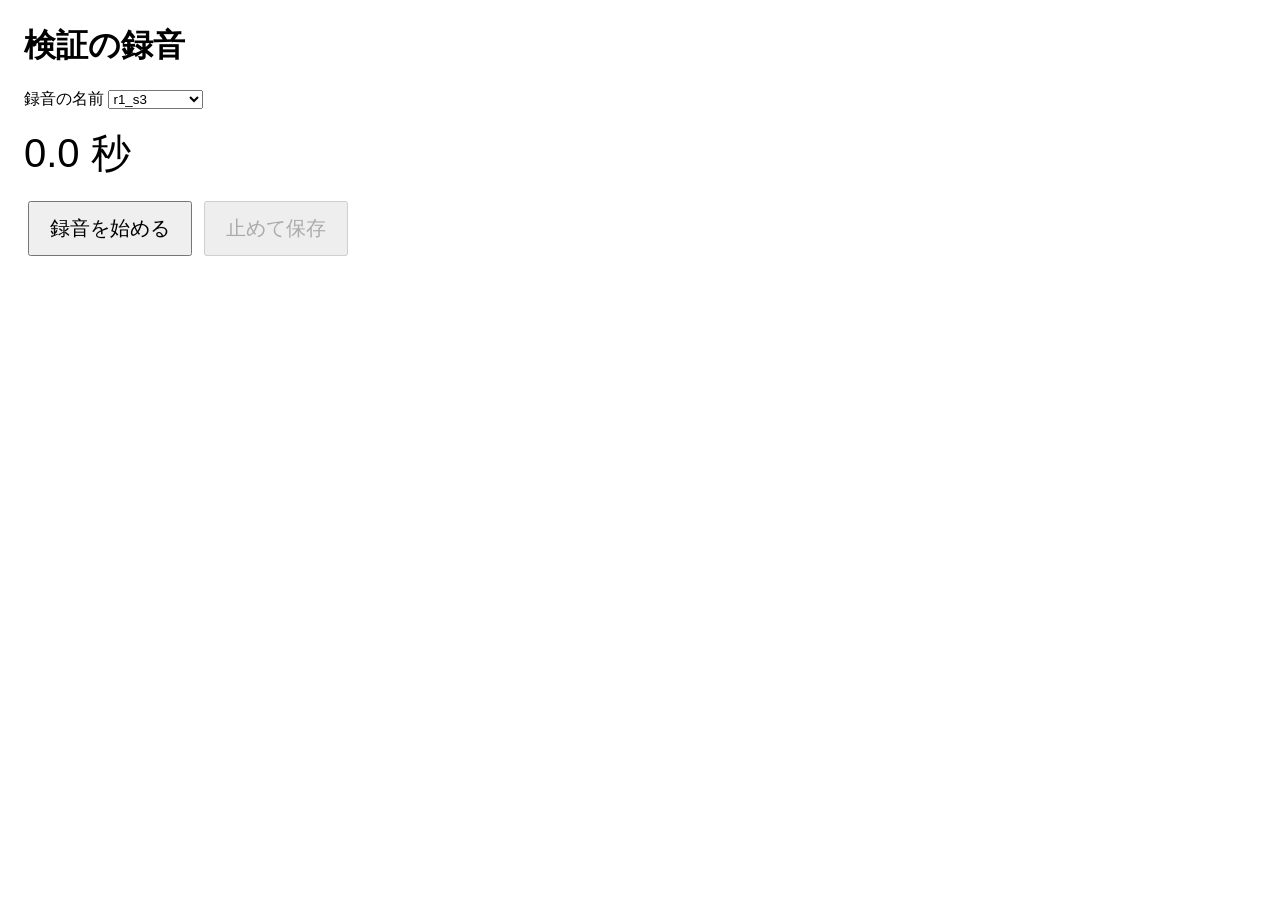
<file: backend/scripts/recorder.html>
<!doctype html>
<!--
  技術検証の録音用（recording-guide.md）。アプリと同じ MediaRecorder（webm/opus）で録り、
  ファイルとして保存するだけ。どこにも送らない。保存先はリポジトリの外にする（P-01）。
-->
<html lang="ja">
<head>
  <meta charset="utf-8">
  <meta name="viewport" content="width=device-width, initial-scale=1">
  <title>検証の録音</title>
  <style>
    body { font-family: sans-serif; margin: 24px; max-width: 560px; }
    button { font-size: 20px; padding: 12px 20px; margin: 4px; }
    #time { font-size: 40px; font-variant-numeric: tabular-nums; margin: 16px 0; }
    #warn { color: #b00; }
  </style>
</head>
<body>
  <h1>検証の録音</h1>
  <label>録音の名前 <select id="name">
    <option>r1_s3</option><option>r2_s2</option><option>r3_s1s5</option>
    <option>r4_s4p</option><option>r5_s3_noise</option>
  </select></label>
  <div id="time">0.0 秒</div>
  <div id="warn"></div>
  <button id="start">録音を始める</button>
  <button id="stop" disabled>止めて保存</button>
  <p id="info"></p>
  <script>
    const $ = (id) => document.getElementById(id);
    let recorder, chunks, startedAt, timer;
    $("start").onclick = async () => {
      const stream = await navigator.mediaDevices.getUserMedia({ audio: true });
      const type = "audio/webm;codecs=opus";
      recorder = new MediaRecorder(stream, MediaRecorder.isTypeSupported(type) ? { mimeType: type } : {});
      chunks = [];
      recorder.ondataavailable = (e) => chunks.push(e.data);
      recorder.onstop = () => {
        stream.getTracks().forEach((t) => t.stop());
        const blob = new Blob(chunks, { type: recorder.mimeType });
        const a = document.createElement("a");
        a.href = URL.createObjectURL(blob);
        a.download = `${$("name").value}.webm`;
        a.click();
        $("info").textContent = `${recorder.mimeType}・${(blob.size / 1024).toFixed(0)}KB を保存した`;
      };
      recorder.start();
      startedAt = performance.now();
      timer = setInterval(() => {
        const s = (performance.now() - startedAt) / 1000;
        $("time").textContent = `${s.toFixed(1)} 秒`;
        $("warn").textContent = s > 180 ? "3分（アプリの上限）を超えた" : "";
      }, 100);
      $("start").disabled = true;
      $("stop").disabled = false;
    };
    $("stop").onclick = () => {
      clearInterval(timer);
      recorder.stop();
      $("start").disabled = false;
      $("stop").disabled = true;
    };
  </script>
</body>
</html>
</file>
